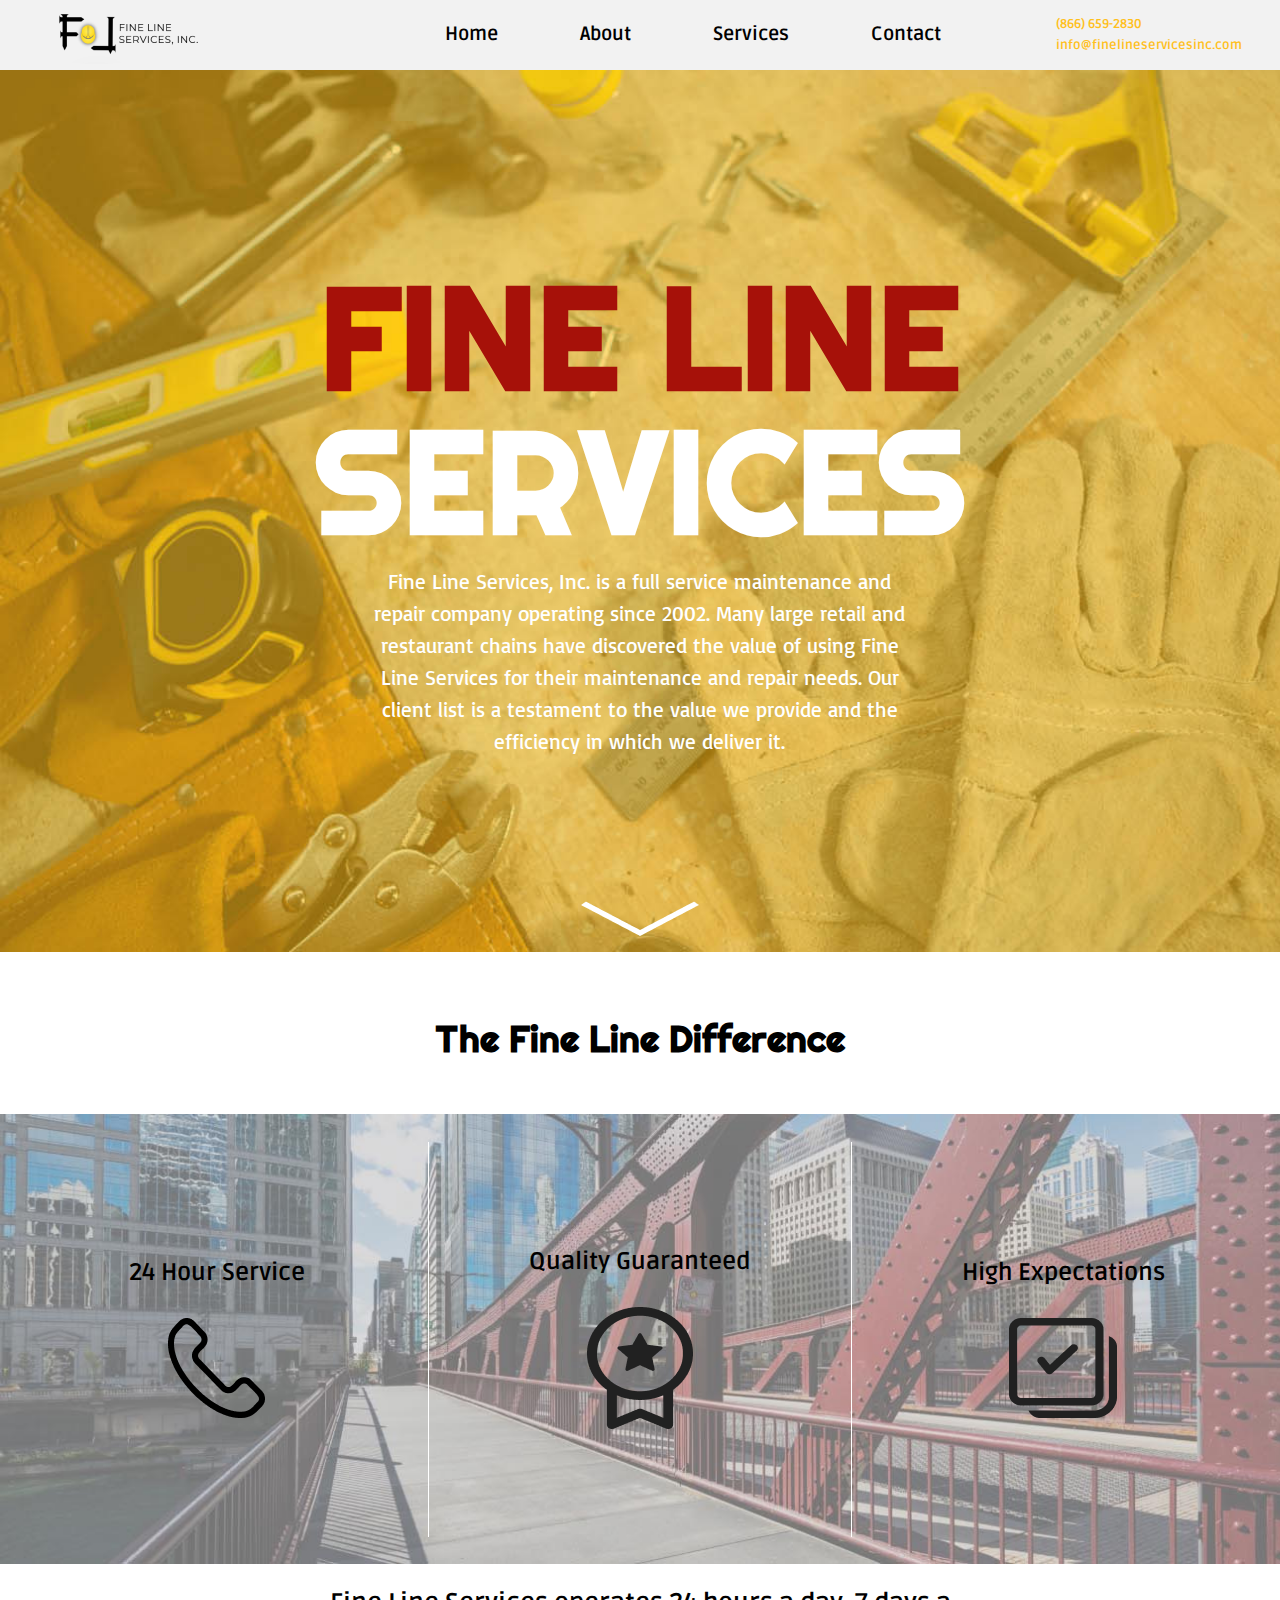
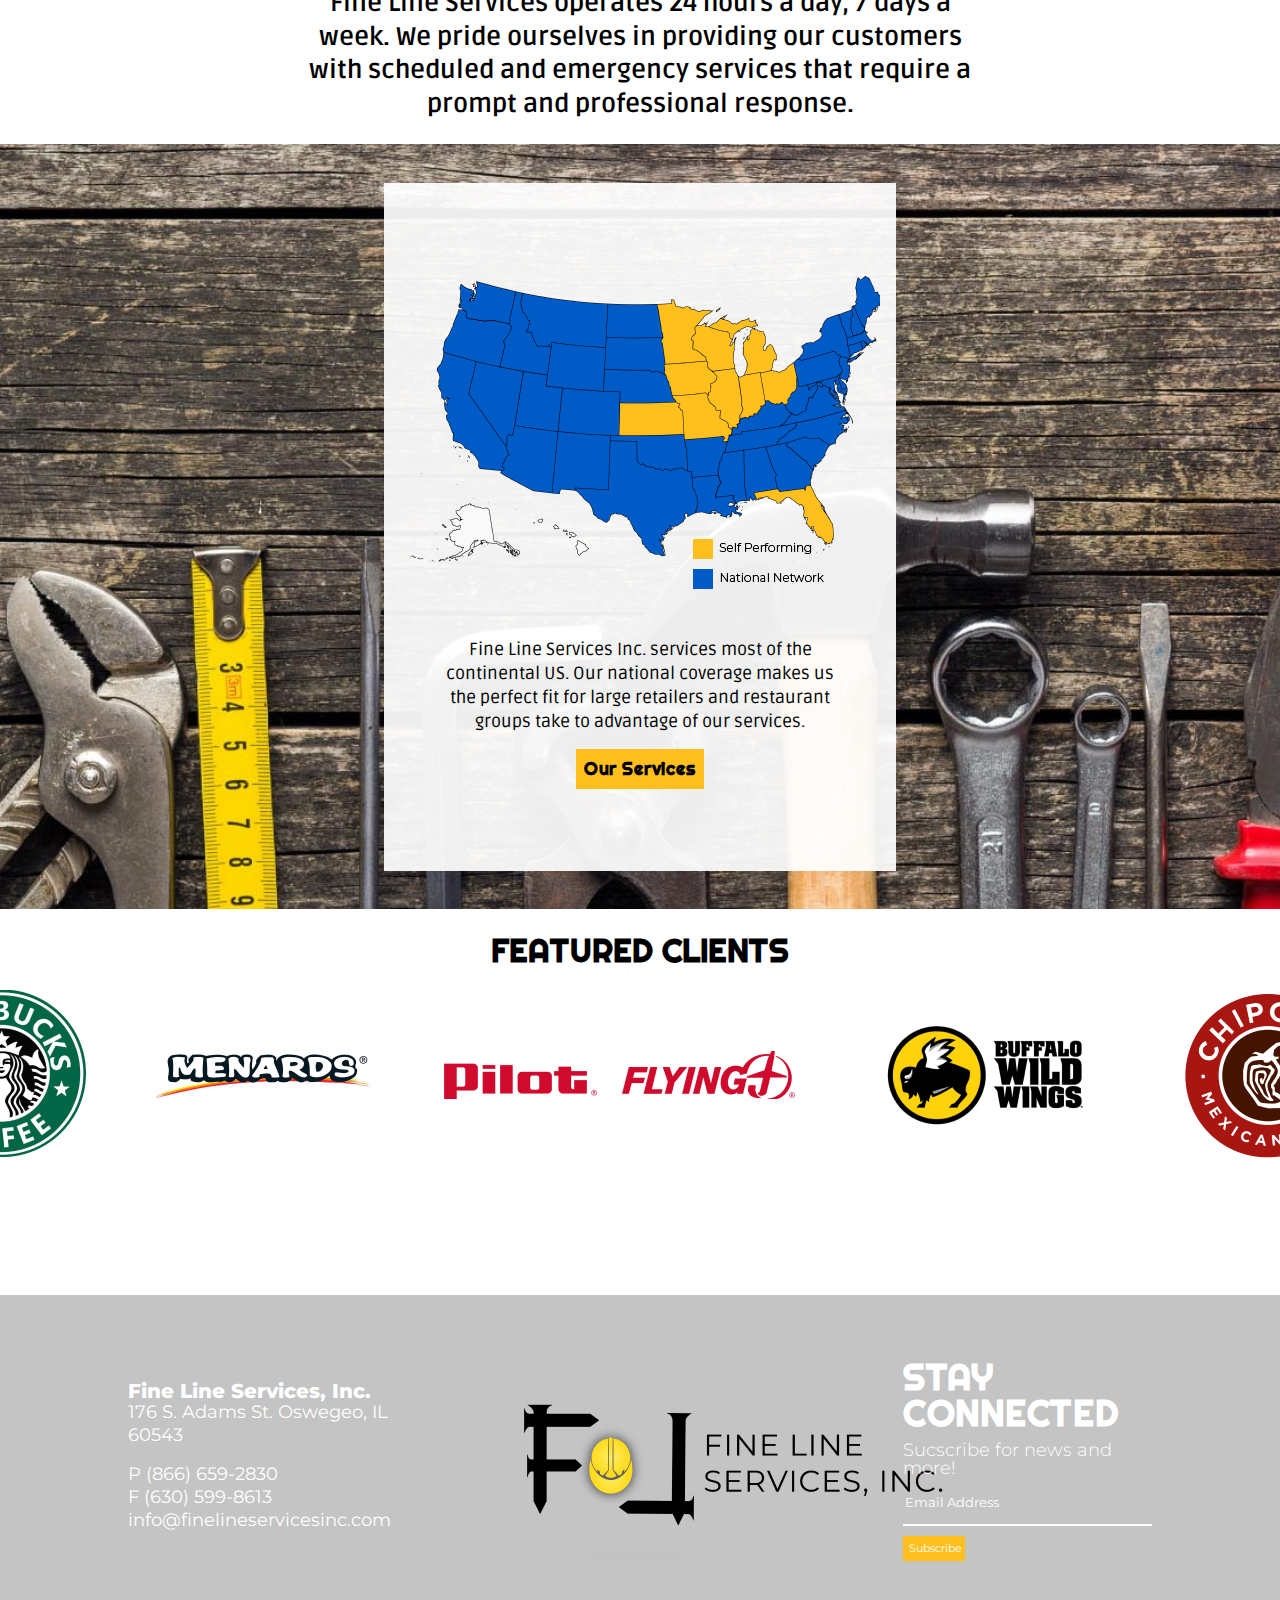
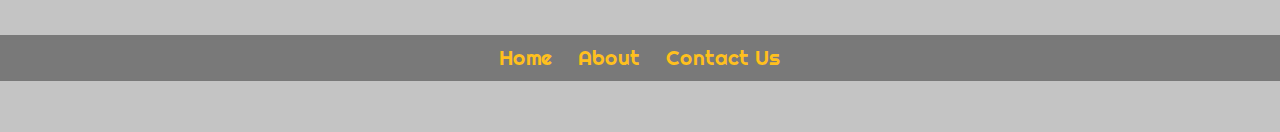
<file: index.html>
<!DOCTYPE html>
<html>
  <head>
    <meta charset="utf-8" />
    <title>Fine Line Services</title>
    <link href="index.css" rel="stylesheet" type="text/css" />
    <link
      href="https://fonts.googleapis.com/css2?family=Basic&family=Montserrat:wght@300;500;800&family=Righteous&family=Ruda:wght@400;700&display=swap"
      rel="stylesheet"
    />
    <link rel="icon" type="image/png" href="./icon.ico"/>
  </head>

  <body>
    <header>
      <nav>
        <div class="nav-logo">
          <a href="./index.html"
            ><img src="./img/logo.png" alt="Fine Line Services Logo"
          /></a>
        </div>
        <div class="nav-list">
          <ul>
            <a href="./index.html">Home</a>
            <a href="./about.html">About</a>
            <a href="./services.html">Services</a>
            <a href="./contact.html">Contact</a>
          </ul>
        </div>

        <button class="ham"></button>
        <nav class="navbar">
          <ul>
            <li><a class="menuLink" href="./index.html">Home</a></li>
            <li><a class="menuLink" href="./about.html">About</a></li>
            <li><a class="menuLink" href="./services.html">Services</a></li>
            <li><a class="menuLink" href="./contact.html">Contact</a></li>
          </ul>
        </nav>

        <div class="nav-contact">
          <a href="tel:8666592830"><h3>(866) 659-2830</h3></a>
          <a href="mailto: info@finelineservicesinc.com"
            ><h3>info@finelineservicesinc.com</h3></a
          >
        </div>
      </nav>
    </header>
    <div class="section-one">
      <h1>
        <span class="red-text">FINE LINE</span><br />
        SERVICES
      </h1>
      <p>
        Fine Line Services, Inc. is a full service maintenance and repair
        company operating since 2002. Many large retail and restaurant chains
        have discovered the value of using Fine Line Services for their
        maintenance and repair needs. Our client list is a testament to the
        value we provide and the efficiency in which we deliver it.
      </p>
    </div>

    <div class="arrow">
      <a href="#snap-scroll"><img src="./img/arrow.png" alt="arrow-down" /></a>
    </div>

    <div class="section-two-banner" id="snap-scroll">
      <h1>The Fine Line Difference</h1>
    </div>

    <div class="section-two-grid">
      <div class="grid-width">
        <h2>24 Hour Service</h2>
        <img src="./img/Vector.png" />
      </div>
      <div class="white-line"></div>
      <div class="grid-width">
        <h2>Quality Guaranteed</h2>
        <img src="./img/🔍 Product Icons.png" />
      </div>
      <div class="white-line"></div>
      <div class="grid-width">
        <h2>High Expectations</h2>
        <img src="./img/🔍 Product Icons-1.png" />
      </div>
    </div>

    <div class="section-two-end">
      <h3>
        Fine Line Services operates 24 hours a day, 7 days a week. We pride
        ourselves in providing our customers with scheduled and emergency
        services that require a prompt and professional response.
      </h3>
    </div>

    <div class="section-three">
      <div class="map-box">
        <img src="./img/map.png" alt="Fine Line Services Coverage Map" />
        <p>
          Fine Line Services Inc. services most of the continental US. Our
          national coverage makes us the perfect fit for large retailers and
          restaurant groups take to advantage of our services.
        </p>
        <a href="./services.html"
          ><div class="services-button"><h3>Our Services</h3></div></a
        >
      </div>
    </div>

    <div class="section-four">
      <h1>FEATURED CLIENTS</h1>
      <div class="logos">
        <img alt="" src="./img/starbucks-logo.png" class="circle"/>
        <img alt="" src="./img/menards-logo.png" />
        <img alt="" src="./img/pf-logo.png" />
        <img alt="" src="./img/bww-logo.png" />
        <img alt="" src="./img/chipotle-logo.png" class="circle"/>
      </div>
    </div>

    <footer>
      <div class="footer-top">
        <div class="footer-left">
          <h3>Fine Line Services, Inc.</h3>
          <p>
            176 S. Adams St. Oswegeo, IL <br />
            60543
          </p>
          <br />
          <a href="tel:8666592830"><p>P (866) 659-2830</p></a>
          <p>F (630) 599-8613</p>
          <a href="mailto: info@finelineservicesinc.com"
            ><p>info@finelineservicesinc.com</p></a>
          <div>
            <img alt="" />
            <img alt="" />
          </div>
        </div>

        <div class="footer-middle">
          <img alt="Fine Line Services Logo" src="./img/home-footer-logo.png" />
        </div>

        <div class="footer-right">
          <h1>STAY CONNECTED</h1>
          <p>Sucscribe for news and more!</p>
          <form id="index-newsletter">
            <input type="text" id="index-email" placeholder="Email Address" />
            <input type="submit" id="index-subscribe" value="Subscribe" />
          </form>
        </div>
      </div>

      <div class="footer-bottom">
        <a href="./index.html"><p>Home</p></a>
        <a href="./about.html"><p>About</p></a>
        <a href="./contact.html"><p>Contact Us</p></a>
      </div>
    </footer>

    <script src="./js/index.js"></script>
    <script src="./js/index-footer.js"></script>
  </body>
</html>
</file>
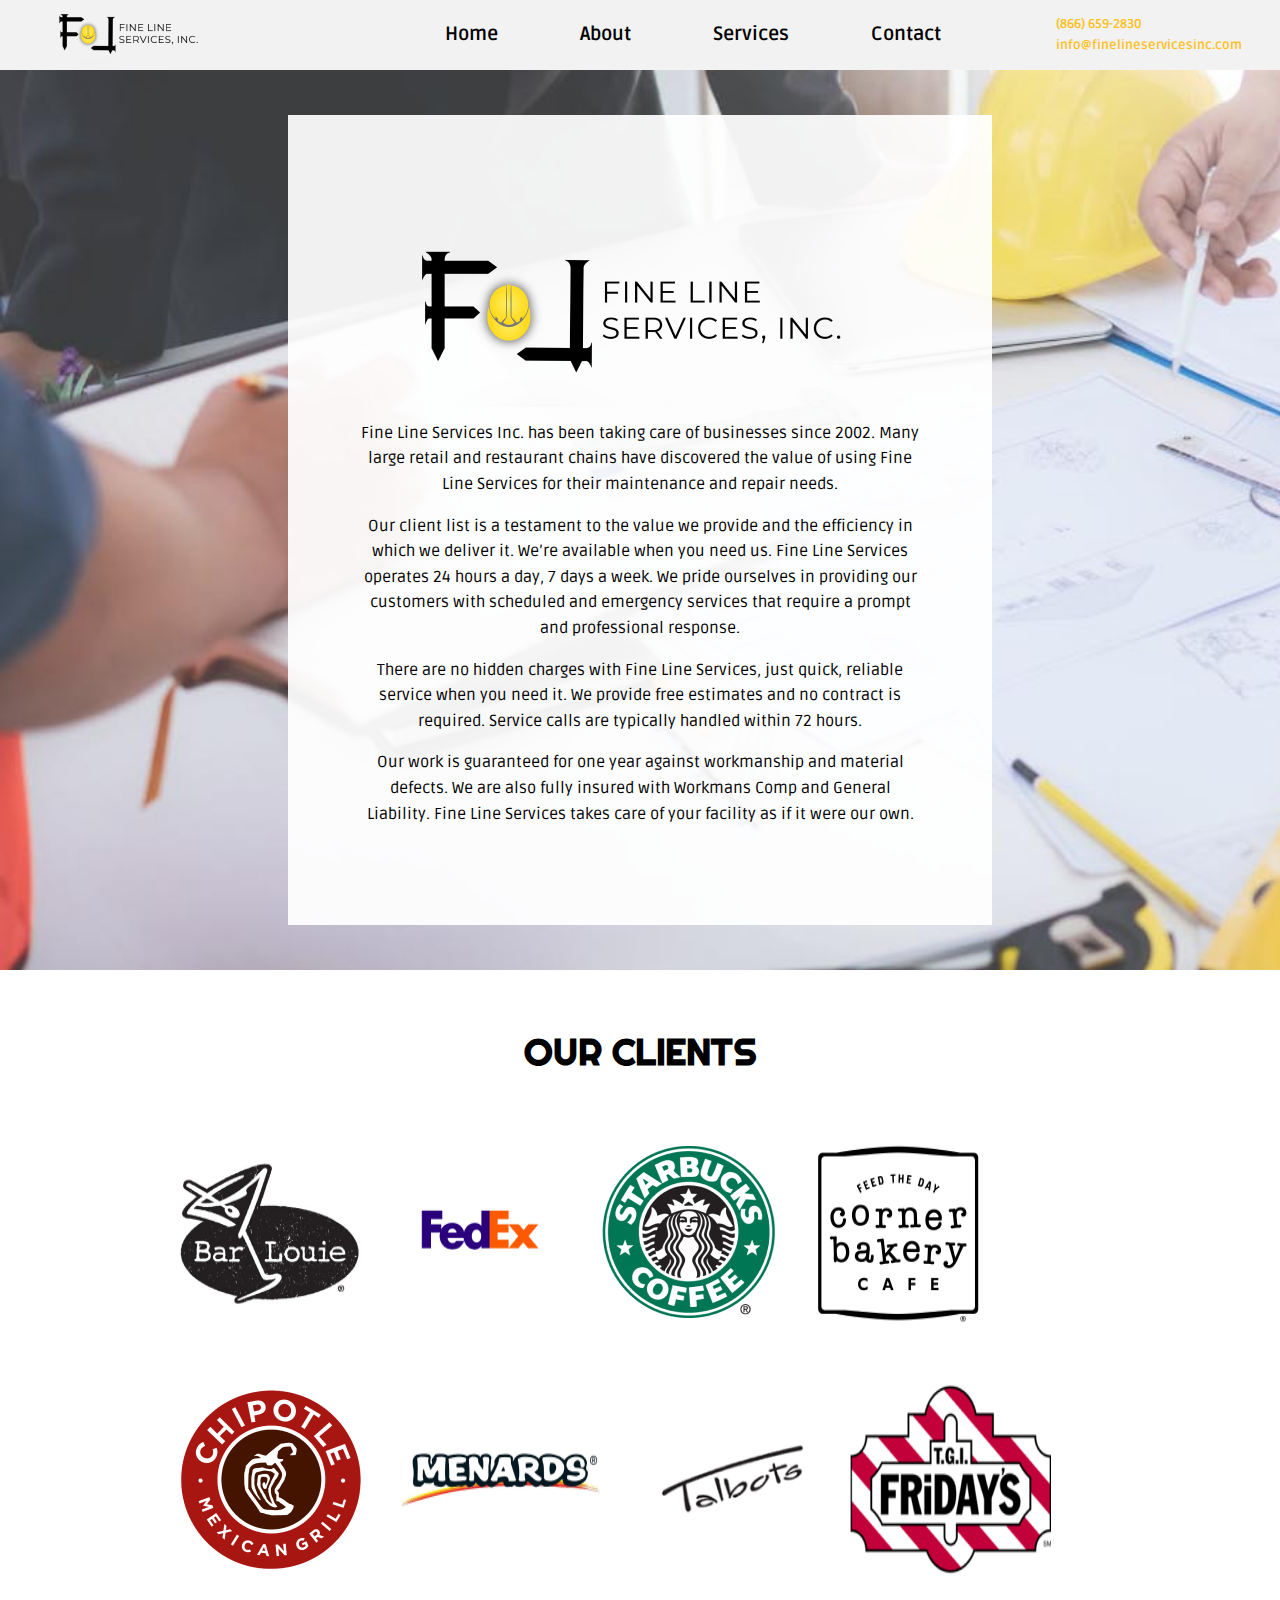
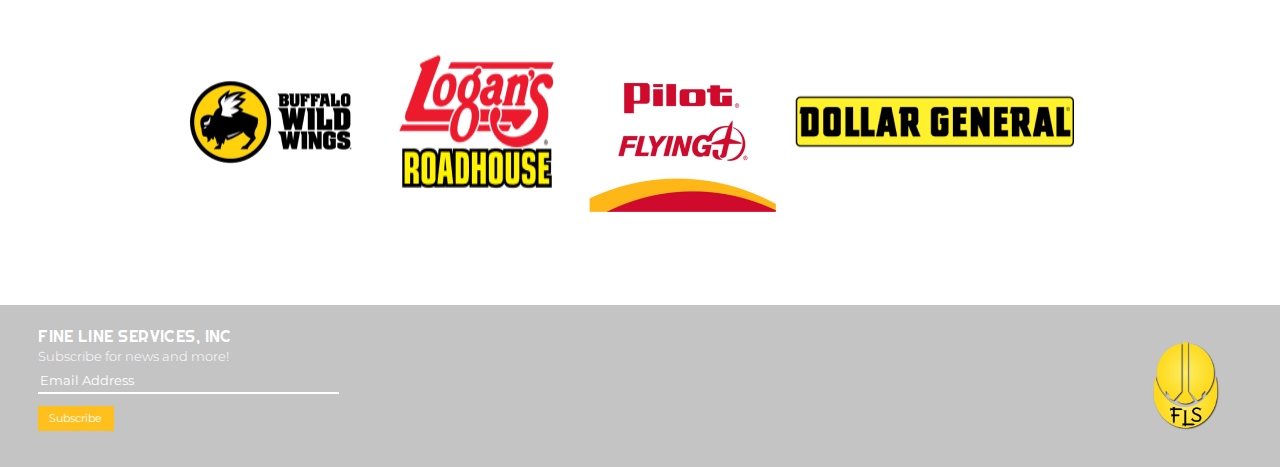
<file: about.html>
<!DOCTYPE html>
<html>
  <head>
    <meta charset="utf-8" />
    <title>About | Fine Line Services</title>
    <link href="index.css" rel="stylesheet" type="text/css" />
    <link
      href="https://fonts.googleapis.com/css2?family=Basic&family=Montserrat:wght@300;500;800&family=Righteous&family=Ruda:wght@400;700&display=swap"
      rel="stylesheet"
    />
    <link rel="icon" type="image/png" href="./icon.ico"/>
  </head>

  <body>
    <header>
      <nav>
        <div class="nav-logo">
          <a href="./index.html"
            ><img src="./img/logo.png" alt="Fine Line Services Logo"
          /></a>
        </div>
        <div class="nav-list">
          <ul>
            <a href="./index.html">Home</a>
            <a href="./about.html">About</a>
            <a href="./services.html">Services</a>
            <a href="./contact.html">Contact</a>
          </ul>
        </div>

        <button class="ham"></button>
        <nav class="navbar">
          <ul>
            <li><a class="menuLink" href="./index.html">Home</a></li>
            <li><a class="menuLink" href="./about.html">About</a></li>
            <li><a class="menuLink" href="./services.html">Services</a></li>
            <li><a class="menuLink" href="./contact.html">Contact</a></li>
          </ul>
        </nav>

        <div class="nav-contact">
          <a href="tel:8666592830"><h3>(866) 659-2830</h3></a>
          <a href="mailto: info@finelineservicesinc.com"
            ><h3>info@finelineservicesinc.com</h3></a
          >
        </div>
      </nav>
    </header>

    <div class="about-section-one">
      <div class="white-box">
        <img src="./img/home-footer-logo.png" />
        <p>
          Fine Line Services Inc. has been taking care of businesses since 2002.
          Many large retail and restaurant chains have discovered the value of
          using Fine Line Services for their maintenance and repair needs.
        </p>
        <br />
        <p>
          Our client list is a testament to the value we provide and the
          efficiency in which we deliver it. We’re available when you need us.
          Fine Line Services operates 24 hours a day, 7 days a week. We pride
          ourselves in providing our customers with scheduled and emergency
          services that require a prompt and professional response.
        </p>
        <br />
        <p>
          There are no hidden charges with Fine Line Services, just quick,
          reliable service when you need it. We provide free estimates and no
          contract is required. Service calls are typically handled within 72
          hours.
        </p>
        <br />
        <p>
          Our work is guaranteed for one year against workmanship and material
          defects. We are also fully insured with Workmans Comp and General
          Liability. Fine Line Services takes care of your facility as if it
          were our own.
        </p>
      </div>
    </div>

    <div class="about-section-two">
      <h1>OUR CLIENTS</h1>
      <div class="client-row">
        <img src="./img/about-logos/bar-louie.png" alt="Bar Louie Logo" />
        <img src="./img/about-logos/fedex.png" alt="FedEx Logo" />
        <img src="./img/about-logos/starbucks.png" alt="Starbucks Logo" />
        <img
          src="./img/about-logos/corner-bakery.png"
          alt="Corner Bakery Logo"
        />
        <img src="./img/about-logos/chipotle.png" alt="Chipotle Logo" />
        <img src="./img/about-logos/menards.png" alt="Menards Logo" />
        <img src="./img/about-logos/talbots.png" alt="Talbots Logo" />
        <img src="./img/about-logos/tgif.png" alt="TGI Friday's Logo" />
        <img src="./img/about-logos/bww.png" alt="Buffalo Wild Wings Logo" />
        <img src="./img/about-logos/lr.png" alt="Logan's Roadhouse Logo" />
        <img src="./img/about-logos/pilot-flying.png" alt="Pilot Flying Logo" />
        <img src="./img/about-logos/dg.png" alt="Dollar General Logo" />
      </div>
    </div>

    <footer class="small-footer">
      <div class="small-left">
        <h1>FINE LINE SERVICES, INC</h1>
        <p>Subscribe for news and more!</p>
        <form id="about-newsletter">
          <input placeholder="Email Address" id="about-email"/>
          <input type="submit" id="about-subscribe" value="Subscribe" />
        </form>
      </div>
      <img src="./img/smallFooterLogo.png" alt="" class="small-footer-img" />
    </footer>
    <script src="./js/index.js"></script>
    <script src="./js/about-footer.js"></script>
  </body>
</html>
</file>
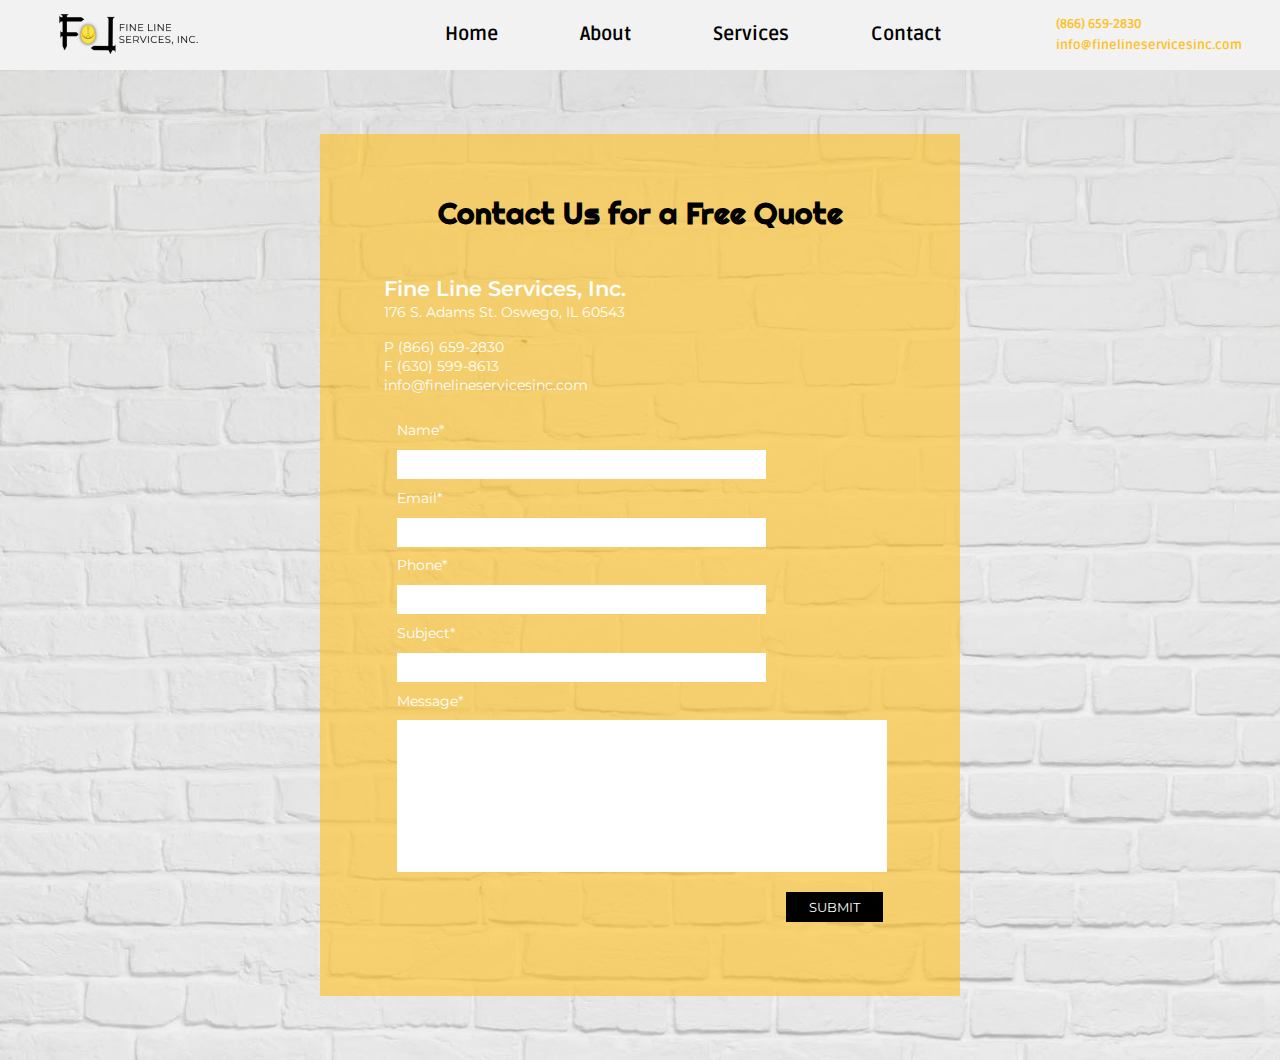
<file: contact.html>
<!DOCTYPE html>
<html>
  <head>
    <meta charset="utf-8" />
    <title>Contact | Fine Line Services</title>
    <link href="index.css" rel="stylesheet" type="text/css" />
    <link
      href="https://fonts.googleapis.com/css2?family=Basic&family=Montserrat:wght@300;400;500;600;800&family=Righteous&family=Ruda:wght@400;700&display=swap"
      rel="stylesheet"
    />
    <link rel="icon" type="image/png" href="./icon.ico"/>
  </head>

  <body>
    <header>
      <nav>
        <div class="nav-logo">
          <a href="./index.html"
            ><img src="./img/logo.png" alt="Fine Line Services Logo"
          /></a>
        </div>
        <div class="nav-list">
          <ul>
            <a href="./index.html">Home</a>
            <a href="./about.html">About</a>
            <a href="./services.html">Services</a>
            <a href="./contact.html">Contact</a>
          </ul>
        </div>

        <button class="ham"></button>
        <nav class="navbar">
          <ul>
            <li><a class="menuLink" href="./index.html">Home</a></li>
            <li><a class="menuLink" href="./about.html">About</a></li>
            <li><a class="menuLink" href="./services.html">Services</a></li>
            <li><a class="menuLink" href="./contact.html">Contact</a></li>
          </ul>
        </nav>

        <div class="nav-contact">
          <a href="tel:8666592830"><h3>(866) 659-2830</h3></a>
          <a href="mailto: info@finelineservicesinc.com"
            ><h3>info@finelineservicesinc.com</h3></a
          >
        </div>
      </nav>
    </header>

    <div class="contact-section-one">
      <div class="contact-box">
        <h1>Contact Us for a Free Quote</h1>
        <h3>Fine Line Services, Inc.</h3>
        <p>176 S. Adams St. Oswego, IL 60543</p>
        <br />
        <a href="tel:8666592830"><p>P (866) 659-2830</p></a>
        <p>F (630) 599-8613</p>
        <a href="mailto: info@finelineservicesinc.com"
            ><p>info@finelineservicesinc.com</p></a>

        <form id="contact">
          <label for="name">Name*</label>
          <input type="text" id="name" />
          <label for="email">Email*</label>
          <input type="email" id="email" />
          <label for="phone">Phone*</label>
          <input type="phone" id="phone" />
          <label for="subject">Subject*</label>
          <input type="text" id="form-subject" />
          <label for="message">Message*</label>
          <input type="text" id="message" />
          <input type="submit" id="submit" value="SUBMIT" />
        </form>
      </div>
    </div>

    
    <script src="./js/index.js"></script>
    <script src="./js/contact.js"></script>
  </body>
</html>
</file>
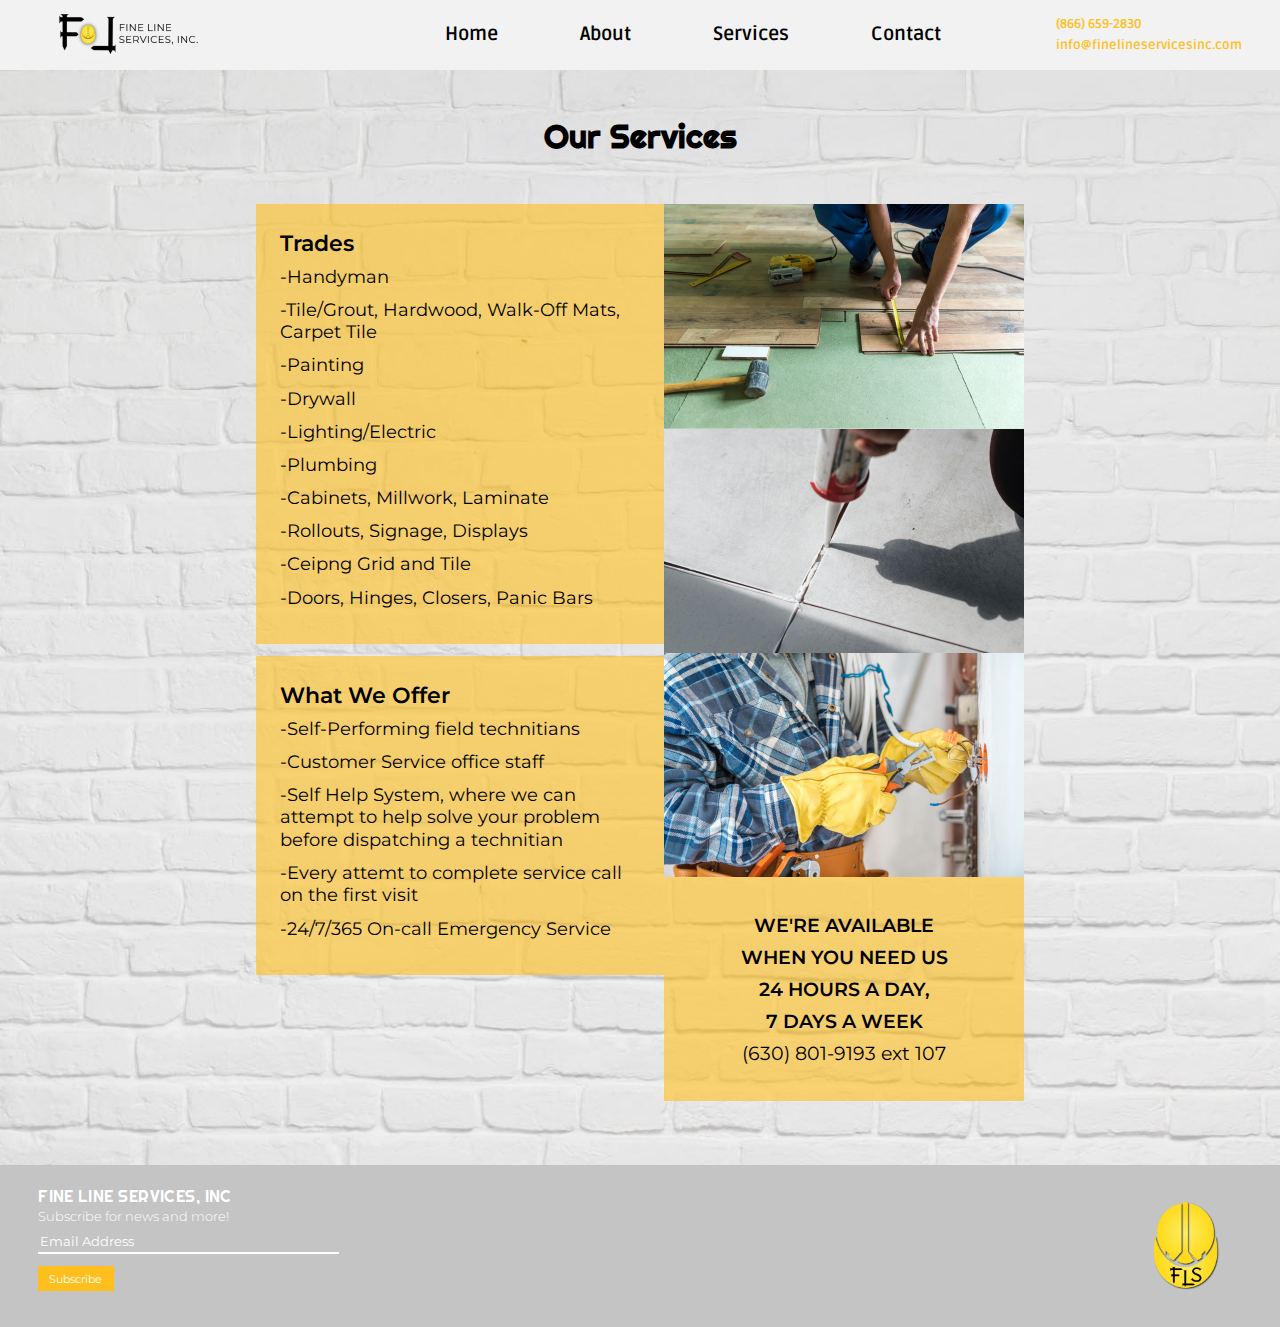
<file: services.html>
<!DOCTYPE html>
<html>
  <head>
    <meta charset="utf-8" />
    <title>Services | Fine Line Services</title>
    <link href="index.css" rel="stylesheet" type="text/css" />
    <link
      href="https://fonts.googleapis.com/css2?family=Basic&family=Montserrat:wght@300;400;500;600;800&family=Righteous&family=Ruda:wght@400;700&display=swap"
      rel="stylesheet"
    />
    <link rel="icon" type="image/png" href="./icon.ico"/>
  </head>

  <body>
    <header>
      <nav>
        <div class="nav-logo">
          <a href="./index.html"
            ><img src="./img/logo.png" alt="Fine Line Services Logo"
          /></a>
        </div>
        <div class="nav-list">
          <ul>
            <a href="./index.html">Home</a>
            <a href="./about.html">About</a>
            <a href="./services.html">Services</a>
            <a href="./contact.html">Contact</a>
          </ul>
        </div>

        <button class="ham"></button>
        <nav class="navbar">
          <ul>
            <li><a class="menuLink" href="./index.html">Home</a></li>
            <li><a class="menuLink" href="./about.html">About</a></li>
            <li><a class="menuLink" href="./services.html">Services</a></li>
            <li><a class="menuLink" href="./contact.html">Contact</a></li>
          </ul>
        </nav>

        <div class="nav-contact">
          <a href="tel:8666592830"><h3>(866) 659-2830</h3></a>
          <a href="mailto: info@finelineservicesinc.com"
            ><h3>info@finelineservicesinc.com</h3></a
          >
        </div>
      </nav>
    </header>

    <div class="services">
      <h1>Our Services</h1>
      <div class="services-row">
        <div class="services-column-left">
          <ul>
            <h2>Trades</h2>
            <p>-Handyman</p>
            <p>-Tile/Grout, Hardwood, Walk-Off Mats, Carpet Tile</p>
            <p>-Painting</p>
            <p>-Drywall</p>
            <p>-Lighting/Electric</p>
            <p>-Plumbing</p>
            <p>-Cabinets, Millwork, Laminate</p>
            <p>-Rollouts, Signage, Displays</p>
            <p>-Ceipng Grid and Tile</p>
            <p>-Doors, Hinges, Closers, Panic Bars</p>
          </ul>

          <ul>
            <h2>What We Offer</h2>
            <p>-Self-Performing field technitians</p>
            <p>-Customer Service office staff</p>
            <p>
              -Self Help System, where we can attempt to help solve your problem
              before dispatching a technitian
            </p>
            <p>-Every attemt to complete service call on the first visit</p>
            <p>-24/7/365 On-call Emergency Service</p>
          </ul>
        </div>
        <div class="services-column-right">
          <img alt="" src="./img/services/1.png" />
          <img alt="" src="./img/services/2.png" />
          <img alt="" src="./img/services/3.png" />
          <div class="right-yellow">
            <p>
              WE'RE AVAILABLE <br />
              WHEN YOU NEED US <br />
              24 HOURS A DAY, <br />
              7 DAYS A WEEK
            </p>
            <p class="thin">(630) 801-9193 ext 107</p>
          </div>
        </div>
      </div>
    </div>

    <footer class="small-footer">
      <div class="small-left">
        <h1>FINE LINE SERVICES, INC</h1>
        <p>Subscribe for news and more!</p>
        <form id="services-newsletter">
          <input placeholder="Email Address" id="services-email" />
          <input type="submit" id="services-subscribe" value="Subscribe" />
        </form>
      </div>
      <img src="./img/smallFooterLogo.png" alt="" class="small-footer-img" />
    </footer>
    <script src="./js/index.js"></script>
    <script src="./js/services-footer.js"></script>
  </body>
</html>
</file>
<file: index.css>
/* 
html5doctor.com Reset Stylesheet
v1.6.1
Last Updated: 2010-09-17
Author: Richard Clark - http://richclarkdesign.com 
Twitter: @rich_clark
*/
html,
body,
div,
span,
object,
iframe,
h1,
h2,
h3,
h4,
h5,
h6,
p,
blockquote,
pre,
abbr,
address,
cite,
code,
del,
dfn,
em,
img,
ins,
kbd,
q,
samp,
small,
strong,
sub,
sup,
var,
b,
i,
dl,
dt,
dd,
ol,
ul,
li,
fieldset,
form,
label,
legend,
table,
caption,
tbody,
tfoot,
thead,
tr,
th,
td,
article,
aside,
canvas,
details,
figcaption,
figure,
footer,
header,
hgroup,
menu,
nav,
section,
summary,
time,
mark,
audio,
video {
  margin: 0;
  padding: 0;
  border: 0;
  outline: 0;
  font-size: 100%;
  vertical-align: baseline;
  background: transparent;
  scroll-behavior: smooth;
}
body {
  line-height: 1;
}
article,
aside,
details,
figcaption,
figure,
footer,
header,
hgroup,
menu,
nav,
section {
  display: block;
}
nav ul {
  list-style: none;
}
blockquote,
q {
  quotes: none;
}
blockquote:before,
blockquote:after,
q:before,
q:after {
  content: "";
  content: none;
}
a {
  margin: 0;
  padding: 0;
  font-size: 100%;
  vertical-align: baseline;
  background: transparent;
}
/* change colours to suit your needs */
ins {
  background-color: #ff9;
  color: #000;
  text-decoration: none;
}
/* change colours to suit your needs */
mark {
  background-color: #ff9;
  color: #000;
  font-style: italic;
  font-weight: bold;
}
del {
  text-decoration: line-through;
}
abbr[title],
dfn[title] {
  border-bottom: 1px dotted;
  cursor: help;
}
table {
  border-collapse: collapse;
  border-spacing: 0;
}
/* change border colour to suit your needs */
hr {
  display: block;
  height: 1px;
  border: 0;
  border-top: 1px solid #cccccc;
  margin: 1em 0;
  padding: 0;
}
input,
select {
  vertical-align: middle;
}

/*HOME*/

nav {
  height: 70px;
  background-color: #f2f2f2;
  display: flex;
  flex-direction: row;
  align-items: center;
  justify-content: space-between;
  padding: 0 3%;
}

.nav-logo{
  margin-right: 15%;
}

.nav-list {
  width: 55%;
  margin: auto;
}

.nav-list a {
  margin: 0 6%;
  text-align: center;
  font-size: 1.2rem;
  font-weight: bold;
  text-decoration: none;
  font-family: "Ruda", sans-serif;
  color: black;
}

.nav-contact h3 {
  color: #ffc01d;
  font-size: 0.8rem;
  font-weight: bold;
  margin: 4% 0;
  font-family: "Ruda", sans-serif;
}

.nav-contact a {
  text-decoration: none;
}

/*MOBILE NAV*/

.ham {
  position: absolute;
  /* always keep ham on top of everything */
  z-index: 1000;
  right: 20px;
  width: 36px;
  height: 36px;
  border: none;
  cursor: pointer;
  background-color: transparent;
  background-image: url("https://ljc-dev.github.io/testing0/ham.svg");
  background-size: 100%;
}

/* change ham image to close */
.showClose {
  background-image: url("https://ljc-dev.github.io/testing0/ham-close.svg");
}

.navbar {
  position: absolute;
  top: 0;
  left: 45%;
  background: rgba(0, 0, 0, 0.9);
  width: 50vw;
  height: 40vh;
  overflow: hidden;
  color: white;
  font-family: "Ruda", sans-serif;
  /* hide the menu above the screen by default */
  transform: translateY(-100%);
  /* transition adds a little animation when sliding in and out the menu */
  transition: transform 0.2s ease;
}

.showNav {
  /* show the menu */
  transform: translateY(0);
}

.navbar ul {
  width: 100%;
  height: 100%;
  list-style: none;
  display: flex;
  flex-flow: column nowrap;
  justify-content: space-evenly;
  align-items: center;
}

.navbar ul li a {
  color: white;
  padding-bottom: 10px;
  text-decoration: none;
  font-family: "Ruda", sans-serif;
  font-size: 2rem;
}

.navbar ul li a:hover,
.navbar ul li a:focus {
  border-bottom: 2px solid white;
}

@media screen and (max-width: 1080px) {
  nav {
    height: 60px;
    background-color: #f2f2f2;
    display: flex;
    flex-direction: row;
    align-items: center;
    justify-content: space-between;
    padding: 0 3%;
  }

  .nav-list {
    display: none;
  }

  .nav-contact {
    display: none;
  }
}

@media screen and (min-width: 1080px) {
  .ham {
    display: none;
  }

  .navbar {
    display: none;
  }
}

.section-one {
  width: 100%;
  height: 98vh;
  background-image: url("./img/home-banner.jpg");
  background-size: cover;
  display: flex;
  flex-direction: column;
  align-items: center;
  justify-content: center;
  text-align: center;
}

.section-one h1 {
  color: white;
  font-size: 144px;
  font-family: "Righteous", cursive;
}

.red-text {
  color: #a61109;
}

.section-one p {
  width: 43%;
  font-size: 1.3rem;
  color: white;
  font-family: "Basic", sans-serif;
  line-height: 2rem;
  margin-top: 1%;
}

.arrow {
  margin: -4% auto 2% auto;
  display: flex;
  flex-direction: row;
  align-items: center;
  justify-content: center;
}

.arrow img {
  margin: auto;
}

@media screen and (max-width: 1080px) {
  .section-one {
    height: 40vh;
  }

  .section-one h1 {
    font-size: 8rem;
    margin-top: -5%;
  }

  .section-one p {
    width: 80%;
    font-size: 2rem;
    line-height: 2.2rem;
    margin-top: 3%;
  }

  .arrow {
    margin: -8% auto 5% auto;
  }

  .arrow img {
    width: 100px;
  }
}

.section-two-banner {
  height: 150px;
  text-align: center;
  background-color: white;
  display: flex;
  flex-direction: row;
  justify-content: center;
  align-items: center;
}

.section-two-banner h1 {
  color: black;
  font-size: 2.3rem;
  font-family: "Righteous", cursive;
}

.section-two-grid {
  height: 50vh;
  background-image: url("./img/bridge-banner.jpg");
  background-size: cover;
  display: flex;
  flex-direction: row;
  justify-content: center;
  align-items: center;
}

.white-line {
  width: 1px;
  height: 395px;
  background-color: white;
}

.section-two-end {
  height: 180px;
  display: flex;
  flex-direction: row;
  justify-content: center;
  align-items: center;
  text-align: center;
}

.section-two-end h3 {
  width: 52%;
  font-size: 1.6rem;
  font-family: "Ruda", sans-serif;
  color: black;
  line-height: 2.1rem;
}

.grid-width {
  width: 33%;
  text-align: center;
  display: flex;
  flex-direction: column;
  align-items: center;
  justify-content: center;
}

.grid-width h2 {
  font-size: 24px;
  font-family: "Ruda", sans-serif;
  margin-bottom: 8%;
}

@media screen and (max-width: 1080px) {
  .section-two-banner {
    height: 50px;
  }

  .section-two-banner h1 {
    font-size: 2rem;
    font-weight: 400;
  }

  .section-two-grid {
    height: 20vh;
    background-image: url("./img/bridge-banner.jpg");
    background-size: cover;
    display: flex;
    flex-direction: row;
    justify-content: center;
    align-items: center;
  }

  .white-line {
    height: 240px;
  }

  .grid-width {
    width: 100%;
    text-align: center;
    display: flex;
    flex-direction: column;
    align-items: center;
    justify-content: center;
  }

  .grid-width h2 {
    font-size: 1.8rem;
    font-family: "Ruda", sans-serif;
    margin-bottom: 10%;
  }

  .grid-width img {
    width: 70px;
  }

  .section-two-end {
    height: 150px;
    display: flex;
    flex-direction: row;
    justify-content: center;
    align-items: center;
    text-align: center;
  }

  .section-two-end h3 {
    width: 80%;
    font-size: 1.5rem;
    font-family: "Ruda", sans-serif;
    color: black;
    line-height: 1.8rem;
  }
}

.section-three {
  width: 100%;
  height: 85vh;
  background-image: url("./img/tools-banner.jpg");
  background-size: cover;
  display: flex;
  flex-direction: column;
  align-items: center;
  justify-content: center;
}

.map-box {
  width: 40%;
  height: 90%;
  background-color: rgb(255, 255, 255, 0.93);
  display: flex;
  flex-direction: column;
  align-items: center;
  justify-content: center;
  text-align: center;
}

.map-box p {
  font-size: 1.1rem;
  font-family: "Ruda", sans-serif;
  width: 80%;
  line-height: 1.5rem;
  margin: 3% 0;
}

.map-box a {
  text-decoration: none;
  width: 25%;
  height: 40px;
}

.services-button {
  width: 100%;
  height: 40px;
  background-color: #ffc01d;
  display: flex;
  align-items: center;
  justify-content: center;
  transition: 0.5s ease;
}

.services-button:hover {
  background-color: rgb(255, 192, 29, 0.5);
}

.services-button h3 {
  font-size: 1.1rem;
  color: black;
  font-family: "Righteous", cursive;
}

@media screen and (max-width: 1080px) {
  .section-three {
    width: 100%;
    height: 50vh;
    background-image: url("./img/tools-banner.jpg");
    background-size: cover;
    display: flex;
    flex-direction: column;
    align-items: center;
    justify-content: center;
  }

  .section-three img {
    width: 90%;
  }

  .map-box {
    width: 80%;
    height: 80%;
    background-color: rgb(255, 255, 255, 0.93);
    display: flex;
    flex-direction: column;
    align-items: center;
    justify-content: center;
    text-align: center;
  }

  .map-box p {
    font-size: 1.4rem;
    font-family: "Ruda", sans-serif;
    width: 90%;
    line-height: 1.6rem;
    margin: 3% 0;
  }

  .map-box a {
    text-decoration: none;
    width: 25%;
    height: 30px;
  }

  .services-button {
    width: 100%;
    height: 40px;
    background-color: #ffc01d;
    display: flex;
    align-items: center;
    justify-content: center;
    transition: 0.5s ease;
  }

  .services-button:hover {
    background-color: rgb(255, 192, 29, 0.5);
  }

  .services-button h3 {
    font-size: 1.2rem;
    color: black;
    font-family: "Righteous", cursive;
  }
}

.section-four {
  height: 40vh;
}

.section-four h1 {
  color: black;
  font-size: 2rem;
  font-family: "Righteous", cursive;
  margin: 2% auto 0 auto;
  text-align: center;
}

.logos {
  display: flex;
  flex-direction: row;
  align-items: center;
  justify-content: center;
  margin-bottom: 5%;
}

.logos img {
  margin: 0 2%;
}

@media screen and (max-width: 1080px) {
  .section-four {
    height: auto;
  }

  .section-four h1 {
    color: black;
    font-size: 1rem;
    font-weight: 500;
    font-family: "Righteous", cursive;
    margin: 4% auto 0 auto;
    text-align: center;
  }

  .logos {
    display: flex;
    flex-direction: row;
    align-items: center;
    justify-content: center;
    margin-bottom: 5%;
  }

  .logos img {
    width: 20%;
    margin: 2% 1% 0 1%;
  }

  .circle {
    width: 10% !important;
  }
}

/*ABOUT*/

.about-section-one {
  width: 100%;
  height: 100vh;
  display: flex;
  flex-direction: column;
  align-items: center;
  justify-content: center;
  text-align: center;
  background-image: url("./img/about-banner.jpg");
  background-size: cover;
}

.white-box {
  width: 55%;
  height: 90%;
  background-color: rgb(255, 255, 255, 0.93);
  display: flex;
  flex-direction: column;
  align-items: center;
  justify-content: center;
}

.white-box img {
  margin-bottom: 2%;
}

.white-box p {
  width: 80%;
  font-size: 1rem;
  font-family: "Ruda", sans-serif;
  line-height: 1.6rem;
}

.about-section-two {
  width: 100%;
  height: auto;
  display: flex;
  flex-direction: column;
  align-items: center;
  justify-content: center;
  padding: 5% 0;
}

.about-section-two h1 {
  font-size: 2.3rem;
  font-family: "Righteous", cursive;
  margin-bottom: 3%;
}

.client-row {
  width: 74%;
  display: flex;
  flex-wrap: wrap;
}

.client-row img {
  margin: 3% 1%;
}

@media screen and (max-width: 1080px) {
  .about-section-one {
    width: 100%;
    height: 50vh;
    display: flex;
    flex-direction: column;
    align-items: center;
    justify-content: center;
    text-align: center;
    background-image: url("./img/about-banner.jpg");
    background-size: cover;
  }

  .white-box {
    width: 80%;
    height: 90%;
    background-color: rgb(255, 255, 255, 0.93);
    display: flex;
    flex-direction: column;
    align-items: center;
    justify-content: center;
  }

  .white-box img {
    margin-bottom: 2%;
    width: 150px;
  }

  .white-box p {
    width: 80%;
    font-size: 1.6rem;
    font-family: "Ruda", sans-serif;
    line-height: 1.8rem;
  }

  .about-section-two {
    width: 100%;
    height: 30vh;
    display: flex;
    flex-direction: column;
    align-items: center;
    justify-content: center;
  }

  .about-section-two h1 {
    font-size: 2rem;
    font-family: "Righteous", cursive;
    margin: 10% 0 0 0;
  }

  .client-row {
    width: 90%;
    margin: auto;
    display: flex;
    flex-wrap: wrap;
    justify-content: space-between;
  }

  .client-row img {
    margin:5% 1% ;
    width: 120px;
  }
}

/*SERVICES*/

.services {
  background-image: url("./img/brick.jpg");
  background-size: cover;
  height: auto;
  display: flex;
  flex-direction: column;
  align-items: center;
}

.services h1 {
  color: black;
  font-size: 2rem;
  font-family: "Righteous", cursive;
  margin: 4% auto 0 auto;
  text-align: center;
}

.services-row {
  display: flex;
  flex-direction: row;
  width: 60%;
  margin: 4% auto 5% auto;
  align-items: flex-start;
  justify-content: space-between;
}

.services-column-left {
  display: flex;
  flex-direction: column;
  width: 60%;
}

.services-column-left ul {
  background-color: rgb(255, 192, 29, 0.6);
  padding: 6%;
  margin: 0 0 3% 0;
}

.services-column-left h2 {
  font-size: 1.4rem;
  font-family: "Montserrat", sans-serif;
  font-weight: 600;
  margin: 1% 0;
}

.services-column-left p {
  font-family: "Montserrat", sans-serif;
  font-size: 1.1rem;
  font-weight: 400;
  margin: 3% 0;
  line-height: 1.4rem;
}

.services-column-right {
  display: flex;
  flex-direction: column;
}

.right-yellow {
  height: 224px;
  background-color: rgb(255, 192, 29, 0.6);
  text-align: center;
  display: flex;
  flex-direction: column;
  align-items: center;
  justify-content: center;
}

.right-yellow p {
  font-size: 1.2rem;
  font-family: "Montserrat", sans-serif;
  font-weight: 600;
  line-height: 2rem;
}

.thin {
  font-weight: 400 !important;
}

@media screen and (max-width: 1080px) {
  .services {
    background-image: url("./img/brick.jpg");
    background-size: cover;
    height: auto;
    display: flex;
    flex-direction: column;
    align-items: center;
  }

  .services h1 {
    color: black;
    font-size: 2.2rem;
    font-family: "Righteous", cursive;
    margin: 8% auto 3% auto;
    text-align: center;
  }

  .services-row {
    display: flex;
    flex-direction: column-reverse;
    width: 90%;
    margin: 5% auto;
    align-items: center;
    justify-content: space-between;
  }

  .services-column-left {
    display: flex;
    flex-direction: column;
    width: 100%;
  }

  .services-column-left ul {
    background-color: rgb(255, 192, 29, 0.6);
    padding: 4%;
    margin: 4% 0 3% 0;
  }

  .services-column-left h2 {
    font-size: 1rem;
    font-family: "Montserrat", sans-serif;
    font-weight: 600;
    margin: 1% 0;
  }

  .services-column-left p {
    font-family: "Montserrat", sans-serif;
    font-size: 0.8rem;
    font-weight: 400;
    margin: 3% 0;
    line-height: 1.2rem;
  }

  .services-column-right {
    display: flex;
    flex-direction: row;
    margin: auto;
    flex-wrap: wrap;
    align-content: center;
    justify-content: center;
  }

  .services-column-right img {
    width: 50%;
    height: auto;
  }

  .right-yellow {
    width: 50%;
    height: auto !important;
    background-color: rgb(255, 192, 29, 0.6);
    text-align: center;
    display: flex;
    flex-direction: column;
    align-items: center;
    justify-content: center;
  }

  .right-yellow p {
    font-size: 1.8rem;
    font-family: "Montserrat", sans-serif;
    font-weight: 600;
    line-height: 2rem;
  }

  .thin {
    font-weight: 400 !important;
  }
}

/*CONTACT*/

.contact-section-one {
  background-image: url("./img/brick.jpg");
  background-size: cover;
  height: auto;
  display: flex;
  flex-direction: column;
  align-items: center;
  padding: 5% 0;
}

.contact-box {
  display: flex;
  flex-direction: column;
  width: 40%;
  margin: auto;
  background-color: rgb(255, 192, 29, 0.6);
  height: 75%;
  padding: 5%;
}

.contact-box h1 {
  font-size: 30px;
  font-family: "Righteous", cursive;
  text-align: center;
}

.contact-box h3 {
  color: white;
  font-size: 1.3rem;
  font-family: "Montserrat", sans-serif;
  font-weight: 600;
  margin: 10% 0 0.5% 0;
}

.contact-box p {
  color: white;
  font-size: 0.9rem;
  font-family: "Montserrat", sans-serif;
  font-weight: 400;
  line-height: 1.2rem;
}

.contact-box a {
  text-decoration: none;
}

.contact-box form {
  display: flex;
  flex-direction: column;
  width: 95%;
  padding: 0 2.5%;
  margin: auto;
  margin-top: 5%;
}

.contact-box input {
  height: 27px;
  border: none;
  margin: 2% 0;
  width: 75%;
}

.contact-box input:focus {
  outline: none;
}

.contact-box label {
  color: white;
  font-size: 0.9rem;
  font-family: "Montserrat", sans-serif;
  font-weight: 400;
  line-height: 1.2rem;
}

#message {
  height: 150px !important;
  width: 100% !important;
}

#submit {
  width: 20%;
  margin-left: 80%;
  height: 30px;
  background-color: black;
  border: none;
  color: white;
  font-family: "Montserrat", sans-serif;
}

@media screen and (max-width: 1080px) {
  .contact-section-one {
    background-image: url("./img/brick.jpg");
    background-size: cover;
    height: auto;
    display: flex;
    flex-direction: column;
    align-items: center;
  }

  .contact-box {
    display: flex;
    flex-direction: column;
    width: 80%;
    margin: 5% auto;
    background-color: rgb(255, 192, 29, 0.6);
    height: auto;
    padding: 5%;
  }

  #submit {
    width: 20%;
    margin-left: 70%;
    height: 30px;
    background-color: black;
    border: none;
    color: white;
    font-family: "Montserrat", sans-serif;
  }

  .contact-box h1 {
    font-size: 2rem;
    font-family: "Righteous", cursive;
    text-align: center;
  }

  .contact-box h3 {
    color: white;
    font-size: 1.2rem;
    font-family: "Montserrat", sans-serif;
    font-weight: 600;
    margin: 10% 0 0.5% 0;
  }

  .contact-box p {
    color: white;
    font-size: 1rem;
    font-family: "Montserrat", sans-serif;
    font-weight: 400;
    line-height: 1.2rem;
  }
}

/*FOOTER*/

footer {
  height: 40vh;
  background-color: #c4c4c4;
  display: flex;
  flex-direction: column;
  padding-bottom: 6%;
}

.footer-top {
  display: flex;
  flex-direction: row;
  height: 75%;
  padding: 5% 10%;
  align-items: center;
  justify-content: center;
}

.footer-left {
  width: 30%;
  margin-right: 10%;
}

.footer-left h3 {
  color: white;
  font-size: 20px;
  font-family: "Montserrat", sans-serif;
  font-weight: 800;
}

.footer-left p {
  color: white;
  font-size: 18px;
  font-family: "Montserrat", sans-serif;
  line-height: 23px;
}

.footer-left a {
  text-decoration: none;
}

.footer-middle {
  width: 30%;
  margin-right: 10%;
}

.footer-right {
  width: 30%;
}

.footer-right h1 {
  color: white;
  font-size: 36px;
  font-family: "Righteous", cursive;
  letter-spacing: 0.02em;
  margin-bottom: 4%;
}

.footer-right p {
  color: white;
  font-size: 18px;
  font-weight: 300;
  font-family: "Montserrat", sans-serif;
  margin-bottom: 2%;
}

.footer-right form {
  display: flex;
  flex-direction: column;
}

.footer-right input {
  background-color: rgb(255, 255, 255, 0);
  border: none;
  border-bottom: 2px solid white;
  height: 40px;
}

.footer-right input::placeholder {
  color: white;
  font-family: "Montserrat", sans-serif;
  font-size: 0.8rem;
}

.footer-right input:focus {
  outline: none;
}

#index-subscribe {
  width: 30% !important;
  background-color: #ffc01d !important;
  border: none !important;
  height: 25px !important;
  margin: 4% 0;
  color: white;
  font-family: "Montserrat", sans-serif;
  font-weight: 400;
  font-size: 0.6rem;
}

#about-subscribe {
  width: 30% !important;
  background-color: #ffc01d !important;
  border: none !important;
  height: 25px !important;
  margin: 4% 0;
  color: white;
  font-family: "Montserrat", sans-serif;
  font-weight: 400;
  font-size: 0.6rem;
}

#services-subscribe {
  width: 30% !important;
  background-color: #ffc01d !important;
  border: none !important;
  height: 25px !important;
  margin: 4% 0;
  color: white;
  font-family: "Montserrat", sans-serif;
  font-weight: 400;
  font-size: 0.6rem;
}

#contact-subscribe {
  width: 30% !important;
  background-color: #ffc01d !important;
  border: none !important;
  height: 25px !important;
  margin: 4% 0;
  color: white;
  font-family: "Montserrat", sans-serif;
  font-weight: 400;
  font-size: 0.6rem;
}

.footer-bottom {
  height: 10%;
  padding: 1% 0;
  background-color: #797979;
  display: flex;
  flex-direction: row;
  align-items: center;
  justify-content: center;
}

.footer-bottom a {
  color: #ffc01d;
  font-size: 1.3rem;
  font-family: "Righteous", cursive;
  text-decoration: none;
  padding: 0 1%;
}

@media screen and (max-width: 1080px) {
  footer {
    height: auto;
    background-color: #c4c4c4;
    display: flex;
    flex-direction: column;
    padding-bottom: 6%;
  }

  .footer-top {
    display: flex;
    flex-direction: row;
    height: auto;
    padding: 5%;
    align-items: center;
    justify-content: center;
  }

  .footer-left {
    width: 50%;
    margin: auto;
  }

  .footer-left h3 {
    color: white;
    font-size: 1rem;
    font-family: "Montserrat", sans-serif;
    font-weight: 800;
  }

  .footer-left p {
    color: white;
    font-size: 0.8rem;
    font-family: "Montserrat", sans-serif;
    line-height: 1rem;
  }

  .footer-middle {
    width: 50%;
    margin: auto;
    display: none;
  }

  .footer-middle img {
    width: 200px;
  }

  .footer-right {
    width: 50%;
  }

  .footer-right h1 {
    color: white;
    font-size: 1.1rem;
    font-family: "Righteous", cursive;
    letter-spacing: 0.02em;
    margin-bottom: 4%;
  }

  .footer-right p {
    color: white;
    font-size: 0.8rem;
    font-weight: 300;
    font-family: "Montserrat", sans-serif;
    margin-bottom: 2%;
  }

  .footer-right form {
    display: flex;
    flex-direction: column;
  }

  .footer-right input {
    background-color: rgb(255, 255, 255, 0);
    border: none;
    border-bottom: 2px solid white;
    height: 40px;
  }

  .footer-right input::placeholder {
    color: white;
    font-family: "Montserrat", sans-serif;
    font-size: 0.8rem;
  }

  .footer-right input:focus {
    outline: none;
  }

  #index-subscribe {
    width: 30% !important;
    background-color: #ffc01d !important;
    border: none !important;
    height: 25px !important;
    margin: 4% 0;
    color: white;
    font-family: "Montserrat", sans-serif;
    font-weight: 400;
    font-size: 0.7rem;
  }

  #about-subscribe {
    width: 30% !important;
    background-color: #ffc01d !important;
    border: none !important;
    height: 25px !important;
    margin: 4% 0;
    color: white;
    font-family: "Montserrat", sans-serif;
    font-weight: 400;
    font-size: 0.7rem;
  }

  #services-subscribe {
    width: 30% !important;
    background-color: #ffc01d !important;
    border: none !important;
    height: 25px !important;
    margin: 4% 0;
    color: white;
    font-family: "Montserrat", sans-serif;
    font-weight: 400;
    font-size: 0.7rem;
  }

  #contact-subscribe {
    width: 30% !important;
    background-color: #ffc01d !important;
    border: none !important;
    height: 25px !important;
    margin: 4% 0;
    color: white;
    font-family: "Montserrat", sans-serif;
    font-weight: 400;
    font-size: 0.7rem;
  }

  .footer-bottom {
    height: 10%;
    padding: 1% 0;
    background-color: #797979;
    display: flex;
    flex-direction: row;
    align-items: center;
    justify-content: center;
  }

  .footer-bottom a {
    color: #ffc01d;
    font-size: 0.9rem;
    font-family: "Righteous", cursive;
    text-decoration: none;
    padding: 0 1%;
  }
}

/*SMALL FOOTER*/

.small-footer {
  height: 18vh !important;
  flex-direction: row !important;
  justify-content: space-between;
  padding: 0 3%;
  align-items: center;
}

.small-footer-img {
  height: 100px;
}

.small-left {
  width: 25%;
}

.small-left h1 {
  color: white;
  font-size: 1rem;
  font-family: "Righteous", cursive;
  font-weight: 500;
  letter-spacing: 0.02em;
  margin-bottom: 2%;
}

.small-left p {
  color: white;
  font-size: 0.8rem;
  font-weight: 300;
  font-family: "Montserrat", sans-serif;
  margin-bottom: 2%;
}

.small-left form {
  display: flex;
  flex-direction: column;
}

.small-left input {
  background-color: rgb(255, 255, 255, 0);
  border: none;
  border-bottom: 2px solid white;
  height: 20px;
}

.small-left input::placeholder {
  color: white;
  font-family: "Montserrat", sans-serif;
  font-size: 0.8rem;
}

.small-left input:focus {
  outline: none;
}

#index-subscribe {
  width: 25% !important;
  background-color: #ffc01d !important;
  border: none !important;
  height: 25px !important;
  margin: 4% 0;
  color: white;
  font-family: "Montserrat", sans-serif;
  font-weight: 400;
  font-size: 0.7rem;
}

#about-subscribe {
  width: 25% !important;
  background-color: #ffc01d !important;
  border: none !important;
  height: 25px !important;
  margin: 4% 0;
  color: white;
  font-family: "Montserrat", sans-serif;
  font-weight: 400;
  font-size: 0.7rem;
}

#services-subscribe {
  width: 25% !important;
  background-color: #ffc01d !important;
  border: none !important;
  height: 25px !important;
  margin: 4% 0;
  color: white;
  font-family: "Montserrat", sans-serif;
  font-weight: 400;
  font-size: 0.7rem;
}

#contact-subscribe {
  width: 25% !important;
  background-color: #ffc01d !important;
  border: none !important;
  height: 25px !important;
  margin: 4% 0;
  color: white;
  font-family: "Montserrat", sans-serif;
  font-weight: 400;
  font-size: 0.7rem;
}

@media screen and (max-width: 1080px) {
  .small-footer {
    height: 14vh !important;
    flex-direction: row !important;
    justify-content: space-between;
    padding: 0 3%;
    align-items: center;
  }

  .small-footer-img {
    height: 50px;
  }

  .small-left {
    width: 50%;
  }

  .small-left h1 {
    color: white;
    font-size: 0.9rem;
    font-family: "Righteous", cursive;
    font-weight: 500;
    letter-spacing: 0.02em;
    margin-bottom: 2%;
  }

  .small-left p {
    color: white;
    font-size: 0.8rem;
    font-weight: 300;
    font-family: "Montserrat", sans-serif;
    margin-bottom: 2%;
  }

  .small-left form {
    display: flex;
    flex-direction: column;
  }

  .small-left input {
    background-color: rgb(255, 255, 255, 0);
    border: none;
    border-bottom: 2px solid white;
    height: 20px;
  }

  .small-left input::placeholder {
    color: white;
    font-family: "Montserrat", sans-serif;
    font-size: 0.8rem;
  }

  .small-left input:focus {
    outline: none;
  }

  #index-subscribe {
    width: 30% !important;
    background-color: #ffc01d !important;
    border: none !important;
    height: 25px !important;
    margin: 4% 0;
    color: white;
    font-family: "Montserrat", sans-serif;
    font-weight: 400;
    font-size: 0.7rem;
  }

  #about-subscribe {
    width: 30% !important;
    background-color: #ffc01d !important;
    border: none !important;
    height: 25px !important;
    margin: 4% 0;
    color: white;
    font-family: "Montserrat", sans-serif;
    font-weight: 400;
    font-size: 0.7rem;
  }

  #services-subscribe {
    width: 30% !important;
    background-color: #ffc01d !important;
    border: none !important;
    height: 25px !important;
    margin: 4% 0;
    color: white;
    font-family: "Montserrat", sans-serif;
    font-weight: 400;
    font-size: 0.7rem;
  }

  #contact-subscribe {
    width: 30% !important;
    background-color: #ffc01d !important;
    border: none !important;
    height: 25px !important;
    margin: 4% 0;
    color: white;
    font-family: "Montserrat", sans-serif;
    font-weight: 400;
    font-size: 0.7rem;
  }
}
</file>
